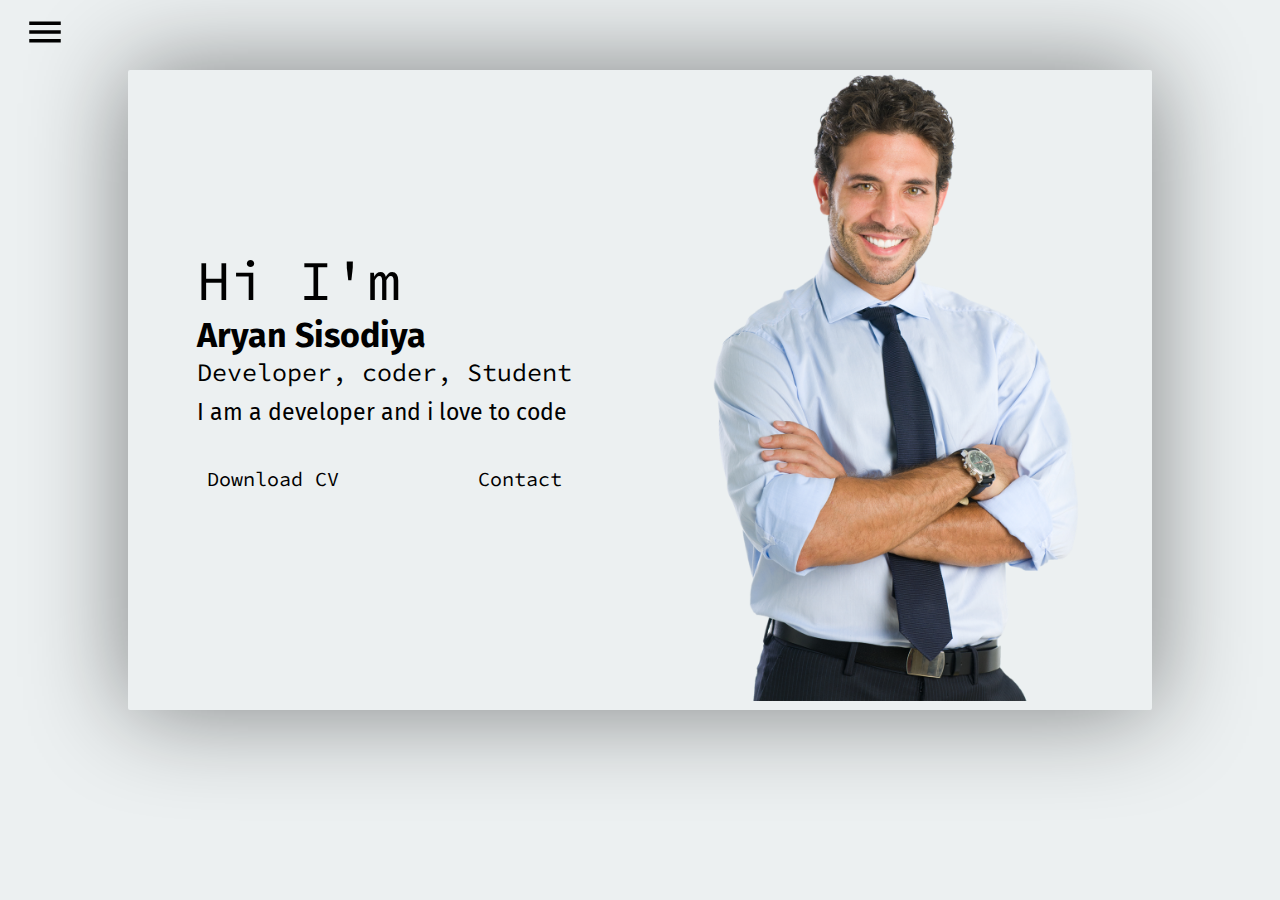
<file: index.html>
<!DOCTYPE html>
<html lang="en">

<head>
    <meta charset="UTF-8">
    <meta http-equiv="X-UA-Compatible" content="IE=edge">
    <meta name="viewport" content="width=device-width, initial-scale=1.0">
    <title>Personal Portfolio</title>
    <link rel="stylesheet" href="./CSS/style.css">
</head>

<body>
    <div class="container">
        <div>
            <li class="li hamburger-li" id="hamburger">
                <img src="./img/hamburger.svg" alt="Click to collapse / expand" class="hamburger">
            </li>
            <div class="sidebar box-shadow" id="sidebar">
                <nav id="nav">
                    <ul>
                        <li class="li">Home</li>
                        <li class="li">My intro</li>
                        <li class="li">Services</li>
                        <li class="li">Blog</li>
                        <li class="li">Contact Me</li>
                    </ul>
                </nav>
            </div>
        </div>
        <div class="main">
            <div class="infoContainer box-shadow">
                <div class="devInfo">
                    <div class="hello">Hi I'm</div>
                    <div class="name">Aryan Sisodiya</div>
                    <div class="about">Developer, coder, Student</div>
                    <div class="moreabout">I am a developer and i love to code </div>
                    <div class="buttons">
                        <li class="li">Download CV</li>
                        <li class="li">Contact</li>
                    </div>
                </div>
                <div class="devPic">
                    <img src="./img/dev.png" alt="Aryan Sisodiya">
                </div>
            </div>
        </div>
    </div>

    <script src="./JS/script.js"></script>
</body>

</html>
</file>
<file: CSS/style.css>
@import url("https://fonts.googleapis.com/css2?family=Fira+Sans&family=Source+Code+Pro&display=swap");
* {
  margin: 0;
  padding: 0;
}

body {
  background: #ecf0f1 !important;
}

button,
a {
  cursor: pointer;
}

input,
textarea,
button,
a {
  outline: none;
}

.collapse {
  position: fixed !important;
  left: 0 !important;
}

.li {
  list-style: none;
  font-size: 25px;
  padding: 15px 10px;
  cursor: pointer;
  -webkit-transition: all 300ms ease-in-out;
  transition: all 300ms ease-in-out;
  border-radius: 2px;
}

.li:hover {
  -webkit-box-shadow: 0px 0px 100px #00000078;
          box-shadow: 0px 0px 100px #00000078;
}

.sidebar {
  background-color: #ecf0f1 !important;
  width: 273.188px;
  font-family: "Fira Sans", sans-serif;
  height: 93vh;
  padding-top: 7vh;
  -webkit-transition: all 300ms ease-in-out;
  transition: all 300ms ease-in-out;
  position: fixed;
  left: -500px;
}

.sidebar nav {
  padding: 18px 17px;
}

.hamburger-li {
  width: -webkit-fit-content;
  width: -moz-fit-content;
  width: fit-content;
  padding: 6px;
  display: -ms-grid;
  display: grid;
  place-content: center;
  position: absolute;
  top: 5px;
  left: 18px;
  z-index: 20000;
}

.hamburger-li img {
  height: 42px;
}

.box-shadow {
  -webkit-box-shadow: 0px 0px 100px #00000078;
          box-shadow: 0px 0px 100px #00000078;
}

.main {
  width: 100vw;
}

.main .infoContainer {
  height: 70vh;
  width: 80vw;
  margin: 70px auto;
  display: -webkit-box;
  display: -ms-flexbox;
  display: flex;
  -ms-flex-pack: distribute;
      justify-content: space-around;
  border-radius: 2px;
  -ms-flex-wrap: wrap-reverse;
      flex-wrap: wrap-reverse;
  padding: 5px 0px;
}

.devInfo {
  display: -webkit-box;
  display: -ms-flexbox;
  display: flex;
  -webkit-box-pack: center;
      -ms-flex-pack: center;
          justify-content: center;
  -webkit-box-orient: vertical;
  -webkit-box-direction: normal;
      -ms-flex-direction: column;
          flex-direction: column;
  font-family: "Source Code Pro", monospace;
}

.devInfo .hello {
  font-size: 56px;
}

.devInfo .name {
  font-size: 34px;
  font-weight: bold;
  font-family: "Fira Sans", sans-serif;
}

.devInfo .about {
  font-size: 25px;
}

.devInfo .moreabout {
  font-size: 23px;
  font-family: "Fira Sans", sans-serif;
  margin-top: 10px;
}

.devInfo .buttons {
  margin: 25px 0;
  display: -webkit-box;
  display: -ms-flexbox;
  display: flex;
  -webkit-box-pack: justify;
      -ms-flex-pack: justify;
          justify-content: space-between;
  -webkit-box-align: center;
      -ms-flex-align: center;
          align-items: center;
  width: 100%;
}

.devInfo .buttons li {
  font-size: 20px;
}

.devPic img {
  height: 70vh;
}

.container {
  display: -webkit-box;
  display: -ms-flexbox;
  display: flex;
}
/*# sourceMappingURL=style.css.map */
</file>
